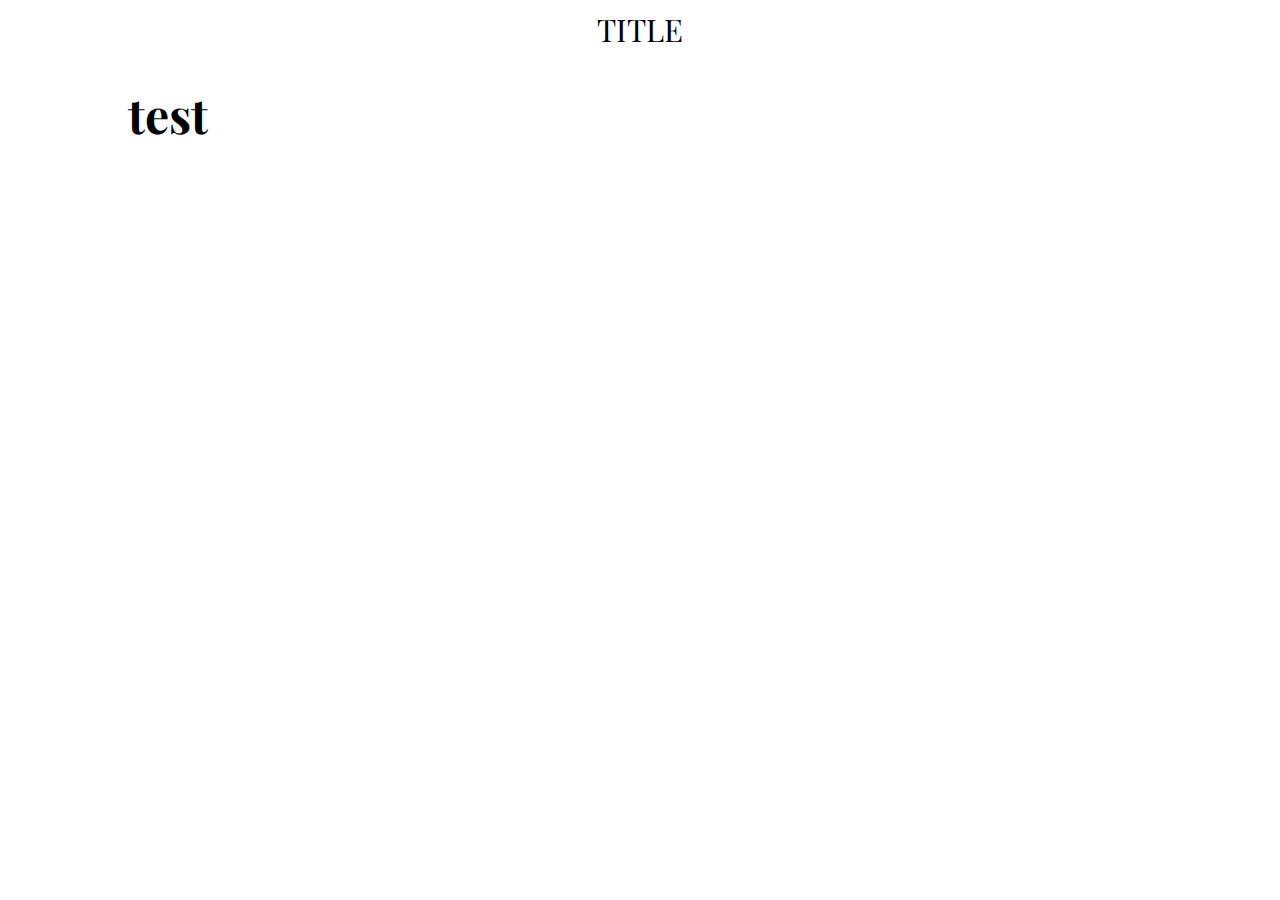
<file: index.html>
<html lang="en">
<head>
    <meta charset="UTF-8">
    <meta name="viewport" content="width=device-width, initial-scale=1.0">
    <link rel="stylesheet" href="css/style.css">
    <link rel="preconnect" href="https://fonts.googleapis.com">
    <link rel="preconnect" href="https://fonts.gstatic.com" crossorigin>
    <link href="https://fonts.googleapis.com/css2?family=Poppins:ital,wght@0,100;0,200;0,300;0,400;0,500;0,600;0,700;0,800;0,900;1,100;1,200;1,300;1,400;1,500;1,600;1,700;1,800;1,900&family=Sour+Gummy:ital,wght@0,100..900;1,100..900&display=swap" rel="stylesheet">
    <link href="https://fonts.googleapis.com/css2?family=Playfair+Display:ital,wght@0,400..900;1,400..900&family=Poppins:ital,wght@0,100;0,200;0,300;0,400;0,500;0,600;0,700;0,800;0,900;1,100;1,200;1,300;1,400;1,500;1,600;1,700;1,800;1,900&family=Sour+Gummy:ital,wght@0,100..900;1,100..900&display=swap" rel="stylesheet">
    <title>sogniii's website</title>
</head>
<body>
    <header>TITLE</header>
    <h1>test</h1>
</body>
</html>
</file>
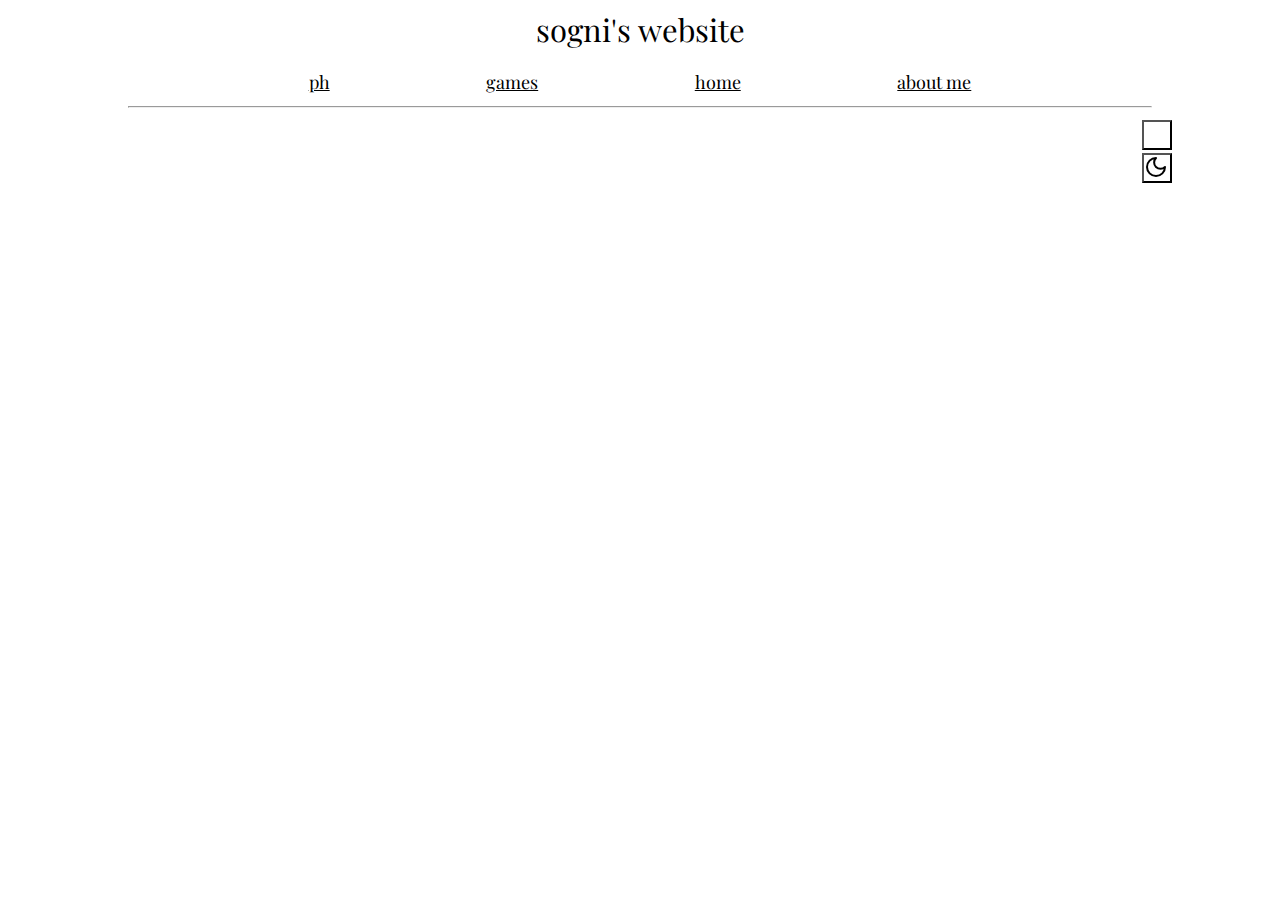
<file: html/about-me.html>
<!DOCTYPE html>
<html lang="en">
<head>
    <meta charset="UTF-8">
    <meta name="viewport" content="width=device-width, initial-scale=1.0">
    <link rel="stylesheet" href="../css/style.css">
    <link rel="preconnect" href="https://fonts.googleapis.com">
    <link rel="preconnect" href="https://fonts.gstatic.com" crossorigin>
    <link href="https://fonts.googleapis.com/css2?family=Poppins:ital,wght@0,100;0,200;0,300;0,400;0,500;0,600;0,700;0,800;0,900;1,100;1,200;1,300;1,400;1,500;1,600;1,700;1,800;1,900&family=Sour+Gummy:ital,wght@0,100..900;1,100..900&display=swap" rel="stylesheet">
    <link href="https://fonts.googleapis.com/css2?family=Playfair+Display:ital,wght@0,400..900;1,400..900&family=Poppins:ital,wght@0,100;0,200;0,300;0,400;0,500;0,600;0,700;0,800;0,900;1,100;1,200;1,300;1,400;1,500;1,600;1,700;1,800;1,900&family=Sour+Gummy:ital,wght@0,100..900;1,100..900&display=swap" rel="stylesheet">
    <title>sogniii's website</title>
    
</head>
<header>sogni's website</header>
<body onload="set_theme()">
<div class = "text">
    <div class="top-selector"> 
        <div class="ph">
            <a href="about-me.html" class = "sellink">ph</a> 
        </div>
        <div class="games">
            <a href="games.html" class = "sellink">games</a> 
        </div>
        <div class="home">
            <a href="homepage.html" class = "sellink">home</a> 
        </div>
        <div class="about-me">
             <a href="about-me.html" class = "sellink">about me</a> 
        </div>
    </div>

    <hr class = "divider">

    <div class = "contents">
    </div>


    <div class ="theme">
      <button style="background: url(../svg/lucide_sun.svg); width: 30px; height: 30px;" onclick="set_light();"></button>
      <button style="background: url(../svg/lucide_moon.svg); width: 30px; height: 30px;" onclick="set_dark();"></button>
    </div>

</body>
</html>

<script>
    // Get the root element
    var r = document.querySelector(':root');
    
    const theme = localStorage.getItem("theme");

    //swap_theme();

    // Create a function for setting a variable value
    function swap_theme() {
      var rs = getComputedStyle(r);
      const theme = localStorage.getItem("theme");

      if(theme == "light")
      {
        r.style.setProperty('--background-color', rs.getPropertyValue('--dark-background-color'));
        localStorage.setItem("theme", "dark");
      } else
      {
        r.style.setProperty('--background-color', rs.getPropertyValue('--light-background-color'));
        localStorage.setItem("theme", "light");
      }
    }

    function set_theme()
    {
      var rs = getComputedStyle(r);
      const theme = localStorage.getItem("theme");

      if(theme == "dark")
      {
        r.style.setProperty('--background-color', rs.getPropertyValue('--dark-background-color'));
      } else
      {
        r.style.setProperty('--background-color', rs.getPropertyValue('--light-background-color'));
      }
    }

    function set_light()
    {
      var rs = getComputedStyle(r);

      r.style.setProperty('--background-color', rs.getPropertyValue('--light-background-color'));
      localStorage.setItem("theme", "light");
    }

    function set_dark()
    {
      var rs = getComputedStyle(r);

      r.style.setProperty('--background-color', rs.getPropertyValue('--dark-background-color'));
      localStorage.setItem("theme", "dark");
    }
</script>
</file>
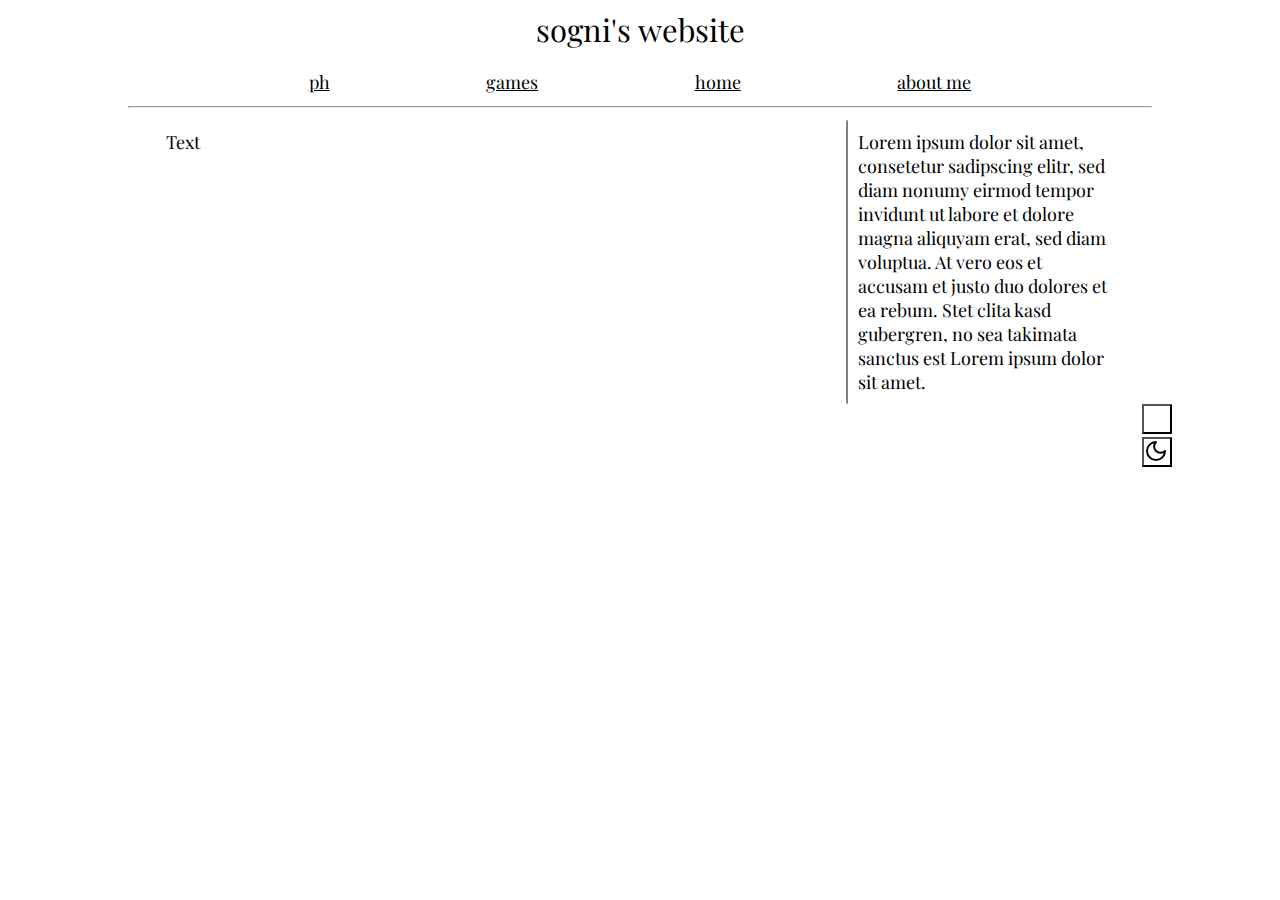
<file: html/homepage.html>
<!DOCTYPE html>
<html lang="en">
<head>
    <meta charset="UTF-8">
    <meta name="viewport" content="width=device-width, initial-scale=1.0">
    <link rel="stylesheet" href="../css/style.css">
    <link rel="preconnect" href="https://fonts.googleapis.com">
    <link rel="preconnect" href="https://fonts.gstatic.com" crossorigin>
    <link href="https://fonts.googleapis.com/css2?family=Poppins:ital,wght@0,100;0,200;0,300;0,400;0,500;0,600;0,700;0,800;0,900;1,100;1,200;1,300;1,400;1,500;1,600;1,700;1,800;1,900&family=Sour+Gummy:ital,wght@0,100..900;1,100..900&display=swap" rel="stylesheet">
    <link href="https://fonts.googleapis.com/css2?family=Playfair+Display:ital,wght@0,400..900;1,400..900&family=Poppins:ital,wght@0,100;0,200;0,300;0,400;0,500;0,600;0,700;0,800;0,900;1,100;1,200;1,300;1,400;1,500;1,600;1,700;1,800;1,900&family=Sour+Gummy:ital,wght@0,100..900;1,100..900&display=swap" rel="stylesheet">
    <title>sogniii's website</title>
    
</head>
<header>sogni's website</header>
<body onload="set_theme()">
<div class = "text">
    <div class="top-selector"> 
        <div class="ph">
            <a href="about-me.html" class = "sellink">ph</a> 
        </div>
        <div class="games">
            <a href="games.html" class = "sellink">games</a> 
        </div>
        <div class="home">
            <a href="homepage.html" class = "sellink">home</a> 
        </div>
        <div class="about-me">
             <a href="about-me.html" class = "sellink">about me</a> 
        </div>
    </div>

    <hr class = "divider">

    <div class = "contents">
        
        <div class = "left">
            Text
        </div>
        <div class = "right">
            Lorem ipsum dolor sit amet, consetetur sadipscing elitr, sed diam nonumy eirmod tempor invidunt ut labore et dolore magna aliquyam erat, sed diam voluptua. At vero eos et accusam et justo duo dolores et ea rebum. Stet clita kasd gubergren, no sea takimata sanctus est Lorem ipsum dolor sit amet. 
        </div>
    </div>
</div>
<div class ="theme">
  <button style="background: url(../svg/lucide_sun.svg); width: 30px; height: 30px;" onclick="set_light();"></button>
  <button style="background: url(../svg/lucide_moon.svg); width: 30px; height: 30px;" onclick="set_dark();"></button>
</div>
</body>

</html>

<script>
  // Get the root element
  var r = document.querySelector(':root');
  
  const theme = localStorage.getItem("theme");

  //swap_theme();

  // Create a function for setting a variable value
  function swap_theme() {
    var rs = getComputedStyle(r);
    const theme = localStorage.getItem("theme");

    if(theme == "light")
    {
      r.style.setProperty('--background-color', rs.getPropertyValue('--dark-background-color'));
      localStorage.setItem("theme", "dark");
    } else
    {
      r.style.setProperty('--background-color', rs.getPropertyValue('--light-background-color'));
      localStorage.setItem("theme", "light");
    }
  }

  function set_theme()
  {
    var rs = getComputedStyle(r);
    const theme = localStorage.getItem("theme");

    if(theme == "dark")
    {
      r.style.setProperty('--background-color', rs.getPropertyValue('--dark-background-color'));
    } else
    {
      r.style.setProperty('--background-color', rs.getPropertyValue('--light-background-color'));
    }
  }

  function set_light()
  {
    var rs = getComputedStyle(r);

    r.style.setProperty('--background-color', rs.getPropertyValue('--light-background-color'));
    localStorage.setItem("theme", "light");
  }

  function set_dark()
  {
    var rs = getComputedStyle(r);

    r.style.setProperty('--background-color', rs.getPropertyValue('--dark-background-color'));
    localStorage.setItem("theme", "dark");
  }
</script>
</file>
<file: css/style.css>
:root {

    --text-color: black;
    --background-color: white;
    --light-background-color: white;
    --dark-background-color: #0B192C;
}

.poppins-regular {
    font-family: "Poppins", sans-serif;
    font-weight: 600;
    font-style: normal;
  }

.playfair-display-regular {
    font-family: "Playfair Display", serif;
    font-optical-sizing: auto;
    font-weight: 600;
    font-style: normal;
  }
  
body {

    background-color: var(--background-color);
    margin-left: 10%;
    margin-right: 10%;
    color: var(--text-color);
    font-family: "Playfair Display", serif;
    font-size: 24px;
}

header {

    
    font-size: 31px;
    text-align: center;

}

header {

    text-align: center;


}

.top-selector{

    display:flex;
    margin-top: 20px;
    margin-left: 10%;
    margin-right: 10%;

    font-size: large;

    flex-flow: row wrap;

    justify-content: space-around;
}

.home, .games, .about-me, .ph, .ph2  {

}

.sellink, .sellink.visited, .sellink.hover {
    color : var(--text-color)
}

.divider {

    
}

.contents {
      /* We first create a flex layout context */
  display: flex;

  flex-flow: row wrap;

  /* Then we define how is distributed the remaining space */
  justify-content: space-around;
  align-items: stretch;

  font-size: 18px;


}

.left {

    width: 60%;
    padding: 10px; 
}

.right {

    padding: 10px;   

    border-left: 2px solid white;
    border-radius: 2px;
    border-color: gray;

    font-family: "Playfair Display", serif;

    width: 25%;
}

.theme {
    margin: 0 99% 0 99%;

  }
</file>
